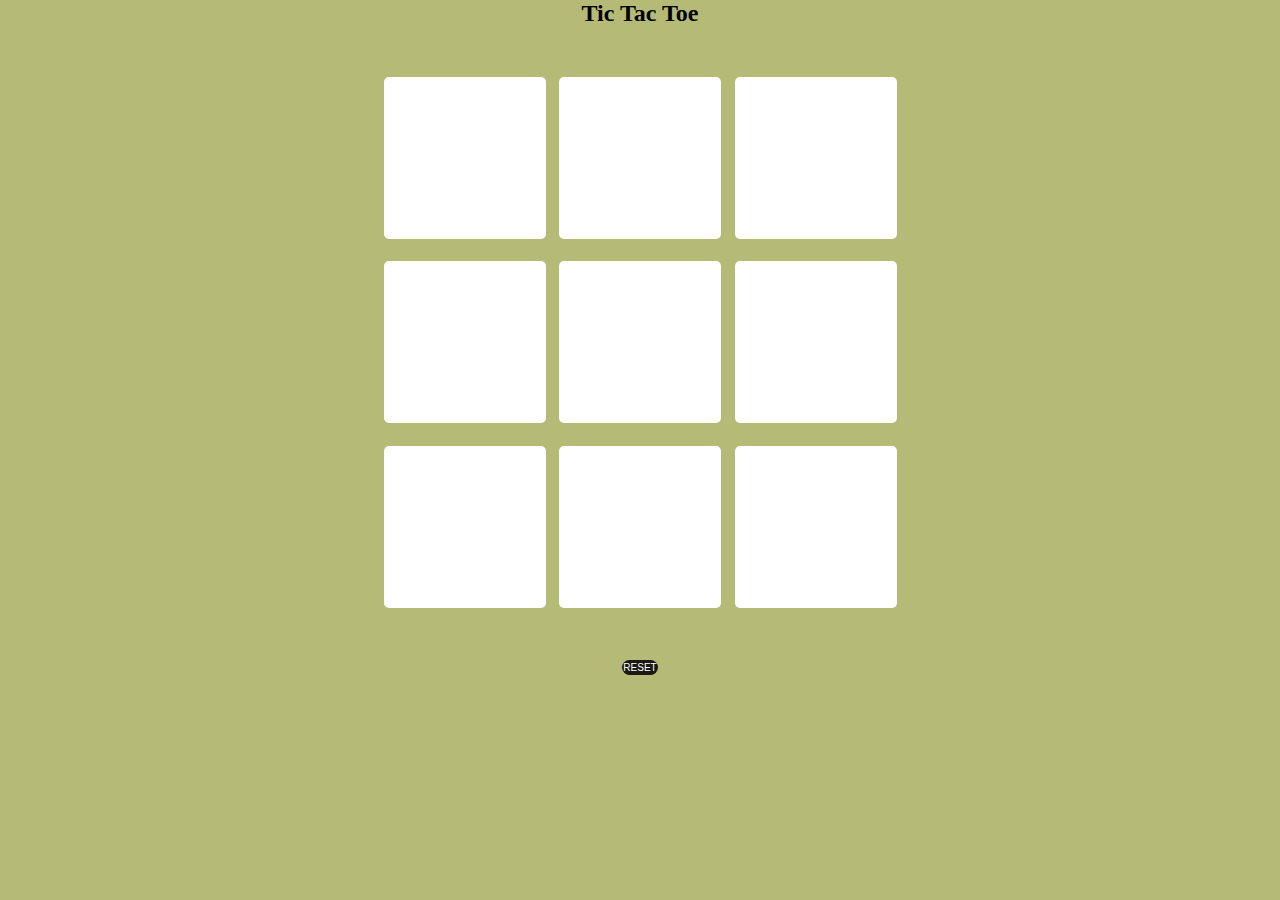
<file: TIC TAC  TOE/index.html>
<!DOCTYPE html>
<html lang="en">

<head>
    <meta charset="UTF-8">
    <meta name="viewport" content="width=device-width, initial-scale=1.0">
    <title>TIC TAC TOE </title>
    <link rel="stylesheet" href="style.css">
</head>

<body>

    <div class="msg-container hide">
        <p id="msg">Winnner</p>
        <button id="new_btn">New Game</button>
    </div>

    <main>
        <h2>Tic Tac Toe</h2>
        <div class="container">
            <div class="game">

                <button class="box"></button>
                <button class="box"></button>
                <button class="box"></button>
                <button class="box"></button>
                <button class="box"></button>
                <button class="box"></button>
                <button class="box"></button>
                <button class="box"></button>
                <button class="box"></button>

            </div>
        </div>
        <button id="reset">RESET</button>

    </main>
    <script src="script.js"></script>
</body>

</html>
</file>
<file: TIC TAC  TOE/style.css>
* {
    margin: 0;
    padding: 0;
}

body {
    background-color: #B5BB76;
    text-align: center;
}

.container {
    height: 70vh;
    display: flex;
    justify-content: center;
    align-items: center;
}

.game {
    height: 60vmin;
    width: 60vmin;
    display: flex;
    flex-wrap: wrap;
    justify-content: center;
    align-items: center;
    gap: 1.5vmin;
}

.box {
    height: 18vmin;
    width: 18vmin;
    border-radius: 5px;
    border: none;
    box-shadow: 0 0 1rem rgba(0, 0, 0, 0, 1);
    font-size: 8vmin;
    color: #191913;
    background-color: #fff;
}

#reset {
    padding: 0.1rem;
    font-size: 10px;
    background-color: #191913;
    color: #fff;
    border-radius: 1rem;
    border: none;
}

#new_btn {
    padding: 0.1rem;
    font-size: 10px;
    background-color: #191913;
    color: #fff;
    border-radius: 1rem;
    border: none;
}

#msg {
    color: #ffffc7;
    font-size: 5vmin;
}

.msg-container {
    height: 100vmin;
    display: flex;
    justify-content: center;
    align-items: center;
    flex-direction: column;
    gap: 4rem;
}

.hide {
    display: none;
}
</file>
